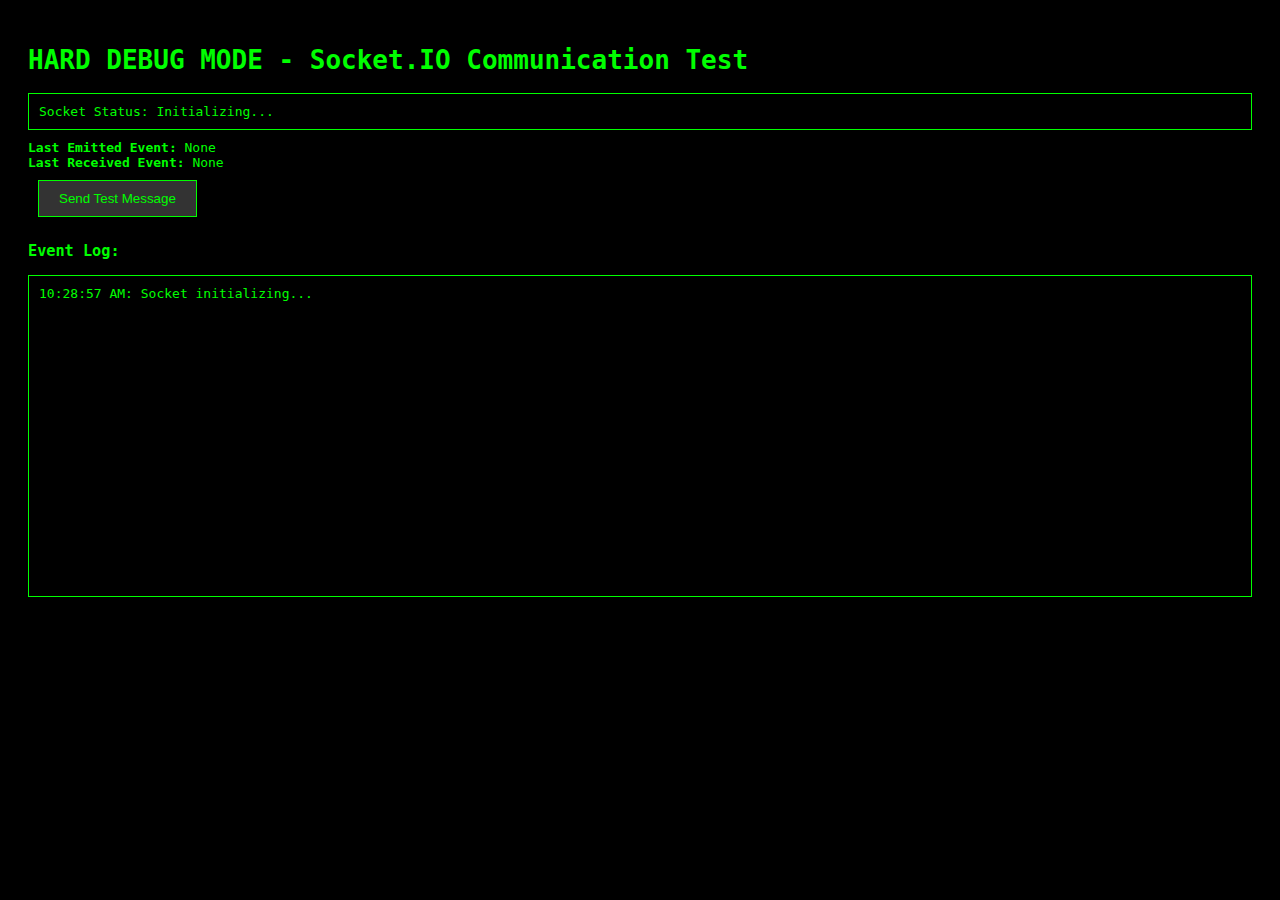
<file: templates/debug.html>
<!DOCTYPE html>
<html lang="en">
  <head>
    <meta charset="UTF-8" />
    <meta name="viewport" content="width=device-width, initial-scale=1.0" />
    <title>HARD DEBUG MODE - Socket.IO Test</title>
    <style>
      body {
        font-family: monospace;
        padding: 20px;
        background: #000;
        color: #0f0;
      }
      .status {
        padding: 10px;
        margin: 10px 0;
        border: 1px solid #0f0;
      }
      .connected {
        color: #0f0;
      }
      .disconnected {
        color: #f00;
      }
      .error {
        color: #f00;
      }
      button {
        padding: 10px 20px;
        margin: 10px;
        background: #333;
        color: #0f0;
        border: 1px solid #0f0;
      }
      button:hover {
        background: #0f0;
        color: #000;
      }
      #events {
        border: 1px solid #0f0;
        padding: 10px;
        height: 300px;
        overflow-y: auto;
        margin: 10px 0;
      }
    </style>
  </head>
  <body>
    <h1>HARD DEBUG MODE - Socket.IO Communication Test</h1>

    <div id="connectionStatus" class="status">
      Socket Status: Initializing...
    </div>

    <div>
      <strong>Last Emitted Event:</strong> <span id="lastEmitted">None</span
      ><br />
      <strong>Last Received Event:</strong> <span id="lastReceived">None</span>
    </div>

    <button id="testButton">Send Test Message</button>

    <h3>Event Log:</h3>
    <div id="events"></div>

    <script src="https://cdn.socket.io/4.7.4/socket.io.min.js"></script>
    <script>
      console.log("[DEBUG] JS loaded");

      const statusDiv = document.getElementById("connectionStatus");
      const lastEmittedSpan = document.getElementById("lastEmitted");
      const lastReceivedSpan = document.getElementById("lastReceived");
      const eventsDiv = document.getElementById("events");
      const testButton = document.getElementById("testButton");

      function logEvent(message) {
        console.log(message);
        eventsDiv.innerHTML +=
          "<div>" + new Date().toLocaleTimeString() + ": " + message + "</div>";
        eventsDiv.scrollTop = eventsDiv.scrollHeight;
      }

      function updateStatus(message, className) {
        statusDiv.textContent = "Socket Status: " + message;
        statusDiv.className = "status " + className;
      }

      // Initialize Socket.IO
      console.log("[DEBUG] Socket initializing");
      logEvent("Socket initializing...");

      const socket = io();

      // Socket lifecycle events
      socket.on("connect", () => {
        console.log("[DEBUG] Socket connected");
        logEvent("✅ Socket CONNECTED - ID: " + socket.id);
        updateStatus("Connected", "connected");
        lastReceivedSpan.textContent = "connect event";
      });

      socket.on("disconnect", () => {
        console.log("[DEBUG] Socket disconnected");
        logEvent("❌ Socket DISCONNECTED");
        updateStatus("Disconnected", "disconnected");
        lastReceivedSpan.textContent = "disconnect event";
      });

      socket.on("connect_error", (error) => {
        console.log("[DEBUG] Socket error:", error);
        logEvent("❌ Socket ERROR: " + error);
        updateStatus("Error: " + error, "error");
        lastReceivedSpan.textContent = "connect_error event";
      });

      // Bot message handler
      socket.on("bot_message", (data) => {
        console.log("[DEBUG] Received bot_message:", data);
        logEvent("📨 RECEIVED bot_message: " + JSON.stringify(data));
        lastReceivedSpan.textContent = "bot_message: " + data.message;
      });

      // Test button click handler
      testButton.addEventListener("click", () => {
        console.log("SEND CLICKED");
        logEvent("🔘 SEND CLICKED - Emitting user_message");

        const testData = "PING";
        socket.emit("user_message", testData);

        lastEmittedSpan.textContent = "user_message: " + testData;
        logEvent("📤 EMITTED user_message: " + testData);
      });

      logEvent("Debug page loaded and ready");
    </script>
  </body>
</html>
</file>
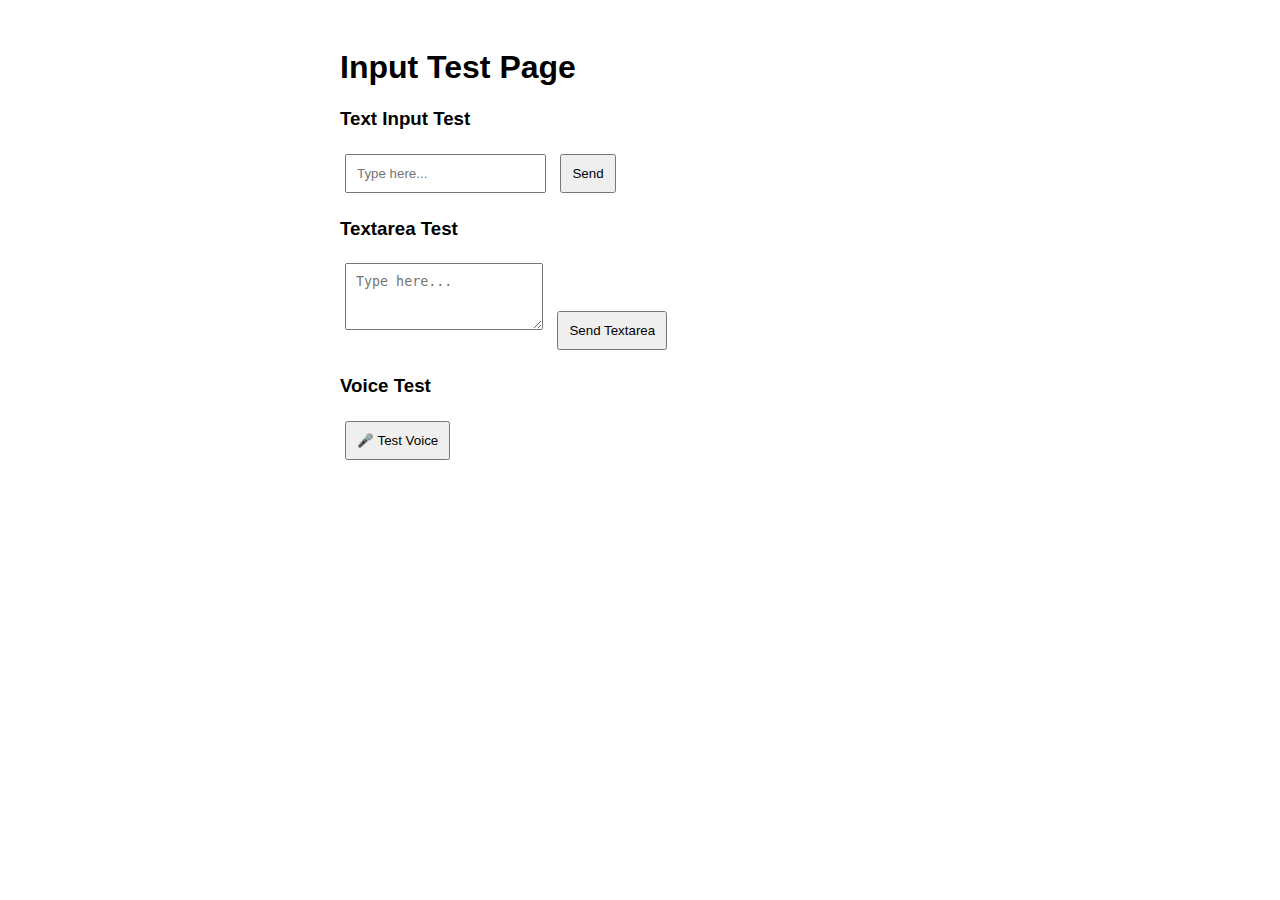
<file: templates/test_input.html>
<!DOCTYPE html>
<html lang="en">
<head>
    <meta charset="UTF-8">
    <meta name="viewport" content="width=device-width, initial-scale=1.0">
    <title>Input Test</title>
    <style>
        body { font-family: Arial, sans-serif; padding: 20px; }
        .test-container { max-width: 600px; margin: 0 auto; }
        .input-group { margin: 20px 0; }
        input, textarea, button { padding: 10px; margin: 5px; }
        .log { background: #f0f0f0; padding: 10px; margin: 10px 0; height: 200px; overflow-y: auto; }
    </style>
</head>
<body>
    <div class="test-container">
        <h1>Input Test Page</h1>
        
        <div class="input-group">
            <h3>Text Input Test</h3>
            <input type="text" id="testInput" placeholder="Type here...">
            <button id="testSend">Send</button>
        </div>
        
        <div class="input-group">
            <h3>Textarea Test</h3>
            <textarea id="testTextarea" placeholder="Type here..." rows="3"></textarea>
            <button id="testSendTextarea">Send Textarea</button>
        </div>
        
        <div class="input-group">
            <h3>Voice Test</h3>
            <button id="testVoice">🎤 Test Voice</button>
        </div>
        
        <div class="input-group">
</file>
